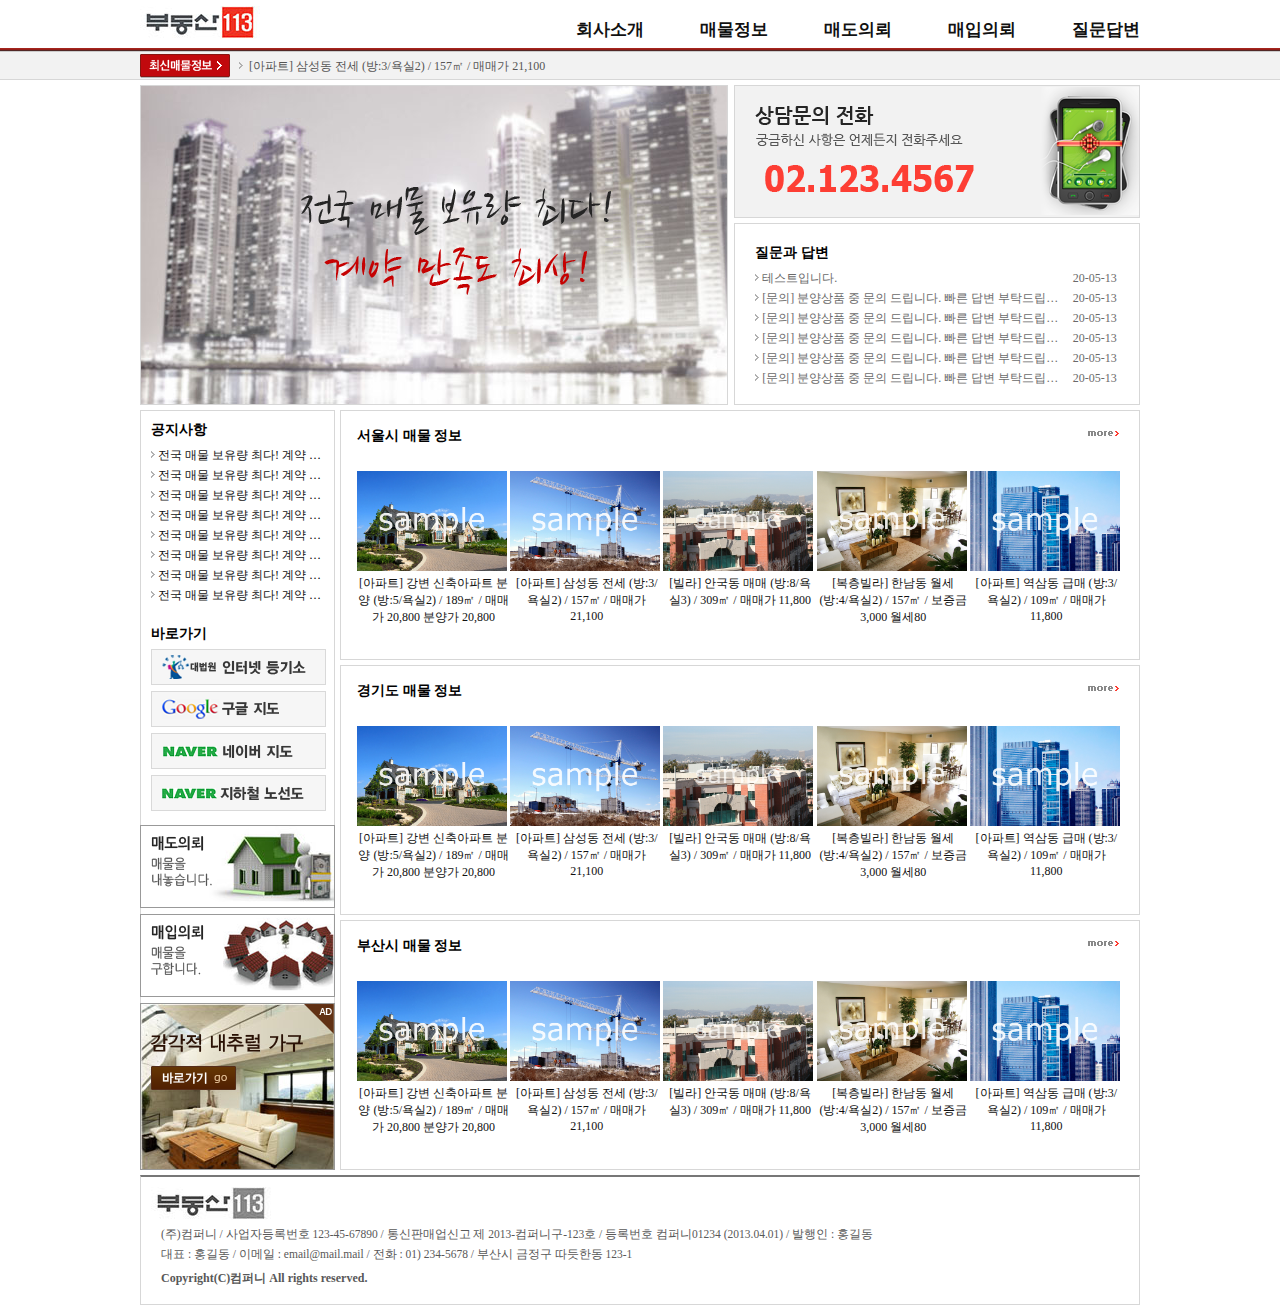
<file: index.html>
<!DOCTYPE html>
<html lang="en">
<head>
    <meta charset="UTF-8">
    <meta name="viewport" content="width=device-width, initial-scale=1.0">
    <link rel="stylesheet" href="css.css">
    <title>부동산113</title>
</head>
    <body>
        <div id="wrapper">
            <header>
                <div>
                    <a href="#">
                        <img src="./images/header_logo.jpg" alt="로고" class="logo"
                    </a>
                    <ul class="gnb">
                        <li>
                            <a href="#">회사소개</a>
                        </li>
                        <li>
                            <a href="#">매물정보</a>
                        </li>
                        <li>
                            <a href="#">매도의뢰</a>
                        </li>
                        <li>
                            <a href="#">매입의뢰</a>
                        </li>
                        <li>
                            <a href="#">질문답변</a>
                        </li>
                    </ul>
                    <div class="latest">
                        <a href="#">
                            <img src="./images/header_txt_latest.gif" alt="최신매물정보">
                        </a>
                        <a href="#">
                            [아파트] 삼성동 전세 (방:3/욕실2) / 157㎡ / 매매가 21,100
                        </a>
                    </div>
                </div>
            </header>
            <main>
                <div>
                    <div class="banner">
                        <img src="./images/main_banner_txt.png" alt="전국 매물 보유량 최다! 계약 만족도 최상!">
                    </div>
                    <div class="call">
                        <img src="./images/main_call_tit.png" alt="상담문의 전화">
                        <img src="./images/main_call_txt.png" alt="궁금하신 사항은 언제든지 전화주세요.">
                        <img src="./images/main_call_num.png" alt="02-123-4567">
                        <img src="./images/main_call_phone.png" alt="전화">
                    </div>
                    <div class="qna">
                        <h3>질문과 답변</h3>
                        <table border="0">
                            <tbody>
                                <tr>
                                    <td>
                                        <img src="./images/ico_latest.gif" alt=">">
                                    </td>
                                    <td><a href="#">테스트입니다.</a></td>
                                    <td>20-05-13</td>
                                </tr>
                                <tr>
                                    <td>
                                        <img src="./images/ico_latest.gif" alt=">">
                                    </td>
                                    <td>
                                        <a href="#">[문의] 분양상품 중 문의 드립니다. 빠른 답변 부탁드립니다.</a>
                                    </td>
                                    <td>20-05-13</td>
                                </tr>
                                <tr>
                                    <td>
                                        <img src="./images/ico_latest.gif" alt=">">
                                    </td>
                                    <td>
                                        <a href="#">[문의] 분양상품 중 문의 드립니다. 빠른 답변 부탁드립니다.</a>
                                    </td>
                                    <td>20-05-13</td>
                                </tr>
                                <tr>
                                    <td>
                                        <img src="./images/ico_latest.gif" alt=">">
                                    </td>
                                    <td>
                                        <a href="#">[문의] 분양상품 중 문의 드립니다. 빠른 답변 부탁드립니다.</a>
                                    </td>
                                    <td>20-05-13</td>
                                </tr>
                                <tr>
                                    <td>
                                        <img src="./images/ico_latest.gif" alt=">">
                                    </td>
                                    <td>
                                        <a href="#">[문의] 분양상품 중 문의 드립니다. 빠른 답변 부탁드립니다.</a>
                                    </td>
                                    <td>20-05-13</td>
                                </tr>
                                <tr>
                                    <td>
                                        <img src="./images/ico_latest.gif" alt=">">
                                    </td>
                                    <td>
                                        <a href="#">[문의] 분양상품 중 문의 드립니다. 빠른 답변 부탁드립니다.</a>
                                    </td>
                                    <td>20-05-13</td>
                                </tr>
                            </tbody>
                        </table>
                    </div>
                </div>
                <section>
                    <aside>
                        <article class="notice">
                            <h3>공지사항</h3>
                            <ul>                            
                                <li><a href="#">전국 매물 보유량 최다! 계약 만족도 최상!.</a></li>
                                <li><a href="#">전국 매물 보유량 최다! 계약 만족도 최상!.</a></li>
                                <li><a href="#">전국 매물 보유량 최다! 계약 만족도 최상!.</a></li>
                                <li><a href="#">전국 매물 보유량 최다! 계약 만족도 최상!.</a></li>
                                <li><a href="#">전국 매물 보유량 최다! 계약 만족도 최상!.</a></li>
                                <li><a href="#">전국 매물 보유량 최다! 계약 만족도 최상!.</a></li>
                                <li><a href="#">전국 매물 보유량 최다! 계약 만족도 최상!.</a></li>
                                <li><a href="#">전국 매물 보유량 최다! 계약 만족도 최상!.</a></li>
                            </ul>
                        </article>
                        <article class="quick">
                            <h3>바로가기</h3>
                            <a href="#">대법원 인터넷 등기소</a>
                            <a href="#">구글 지도</a>
                            <a href="#">네이버 지도</a>
                            <a href="#">지하철 노선도</a>
                        </article>
    
                        <a href="#" class="sell">
                            <img src="./images/aside_sell_txt.png" alt="매도의뢰">
                            <img src="./images/aside_sell_house.jpg" alt="매물을 내놓습니다.">
                        </a>
    
                        <a href="#" class="buy">
                            <img src="./images/aside_buy_txt.png" alt="매입의뢰">
                            <img src="./images/aside_buy_house.jpg" alt="매물을 구합니다.">
                        </a>
    
                        <div class="banner">
                            <img src="./images/aside_banner_ad.png" alt="AD">
                            <img src="./images/aside_banner_txt.png" alt="감각적 내추럴 가구">
                            <a href="#"><img src="./images/aside_banner_go.png" alt="바로가기 go"></a>
                        </div>
                    </aside>
                    <article>
                        <h3>서울시 매물 정보
                            <a href="#"><img src="./images/ico_more.png" alt="더보기"></a>
                        </h3>
                        <ul>
                            <li>
                                <img src="./images/thumbnail_sample1.jpg" alt="샘플 이미지" class="thumb">
                                <a href="#">[아파트] 강변 신축아파트 분양 (방:5/욕실2) / 189㎡ / 매매가 20,800 분양가 20,800</a>
                            </li>
                            <li>
                                <img src="./images/thumbnail_sample2.jpg" alt="샘플 이미지" class="thumb">
                                <a href="#">[아파트] 삼성동 전세 (방:3/욕실2) / 157㎡ / 매매가 21,100</a>
                            </li>
                            <li>
                                <img src="./images/thumbnail_sample3.jpg" alt="샘플 이미지" class="thumb">
                                <a href="#">[빌라] 안국동 매매 (방:8/욕실3) / 309㎡ / 매매가 11,800</a>
                            </li>
                            <li>
                                <img src="./images/thumbnail_sample4.jpg" alt="샘플 이미지" class="thumb">
                                <a href="#">[복층빌라] 한남동 월세 (방:4/욕실2) / 157㎡ / 보증금 3,000 월세80</a>
                            </li>
                            <li>
                                <img src="./images/thumbnail_sample5.jpg" alt="샘플 이미지" class="thumb">
                                <a href="#">[아파트] 역삼동 급매 (방:3/욕실2) / 109㎡ / 매매가 11,800</a>
                            </li>                        
                        </ul>
                    </article>
                    <article>
                        <h3>경기도 매물 정보
                            <a href="#"><img src="./images/ico_more.png" alt="더보기"></a>
                        </h3>
                        <ul>
                            <li>
                                <img src="./images/thumbnail_sample1.jpg" alt="샘플 이미지" class="thumb">
                                <a href="#">[아파트] 강변 신축아파트 분양 (방:5/욕실2) / 189㎡ / 매매가 20,800 분양가 20,800</a>
                            </li>
                            <li>
                                <img src="./images/thumbnail_sample2.jpg" alt="샘플 이미지" class="thumb">
                                <a href="#">[아파트] 삼성동 전세 (방:3/욕실2) / 157㎡ / 매매가 21,100</a>
                            </li>
                            <li>
                                <img src="./images/thumbnail_sample3.jpg" alt="샘플 이미지" class="thumb">
                                <a href="#">[빌라] 안국동 매매 (방:8/욕실3) / 309㎡ / 매매가 11,800</a>
                            </li>
                            <li>
                                <img src="./images/thumbnail_sample4.jpg" alt="샘플 이미지" class="thumb">
                                <a href="#">[복층빌라] 한남동 월세 (방:4/욕실2) / 157㎡ / 보증금 3,000 월세80</a>
                            </li>
                            <li>
                                <img src="./images/thumbnail_sample5.jpg" alt="샘플 이미지" class="thumb">
                                <a href="#">[아파트] 역삼동 급매 (방:3/욕실2) / 109㎡ / 매매가 11,800</a>
                            </li>                        
                        </ul>
                    </article>
                    <article>
                        <h3>부산시 매물 정보
                            <a href="#"><img src="./images/ico_more.png" alt="더보기"></a>
                        </h3>
                        <ul>
                            <li>
                                <img src="./images/thumbnail_sample1.jpg" alt="샘플 이미지" class="thumb">
                                <a href="#">[아파트] 강변 신축아파트 분양 (방:5/욕실2) / 189㎡ / 매매가 20,800 분양가 20,800</a>
                            </li>
                            <li>
                                <img src="./images/thumbnail_sample2.jpg" alt="샘플 이미지" class="thumb">
                                <a href="#">[아파트] 삼성동 전세 (방:3/욕실2) / 157㎡ / 매매가 21,100</a>
                            </li>
                            <li>
                                <img src="./images/thumbnail_sample3.jpg" alt="샘플 이미지" class="thumb">
                                <a href="#">[빌라] 안국동 매매 (방:8/욕실3) / 309㎡ / 매매가 11,800</a>
                            </li>
                            <li>
                                <img src="./images/thumbnail_sample4.jpg" alt="샘플 이미지" class="thumb">
                                <a href="#">[복층빌라] 한남동 월세 (방:4/욕실2) / 157㎡ / 보증금 3,000 월세80</a>
                            </li>
                            <li>
                                <img src="./images/thumbnail_sample5.jpg" alt="샘플 이미지" class="thumb">
                                <a href="#">[아파트] 역삼동 급매 (방:3/욕실2) / 109㎡ / 매매가 11,800</a>
                            </li>                        
                        </ul>
                    </article>                
                </section>
            </main>
            <footer>
                <img src="./images/footer_logo.jpg" alt="푸터 로고">
                <p>
                    (주)컴퍼니 / 사업자등록번호 123-45-67890 /   통신판매업신고 제 2013-컴퍼니구-123호 / 등록번호 컴퍼니01234 (2013.04.01) / 발행인 : 홍길동<br>
                    대표 : 홍길동 / 이메일 : email@mail.mail / 전화 : 01) 234-5678 / 부산시 금정구 따듯한동 123-1
                    <span>Copyright(C)컴퍼니 All rights reserved.</span>
                </p>
            </footer>
        </div>
    </body>
</html>
</file>
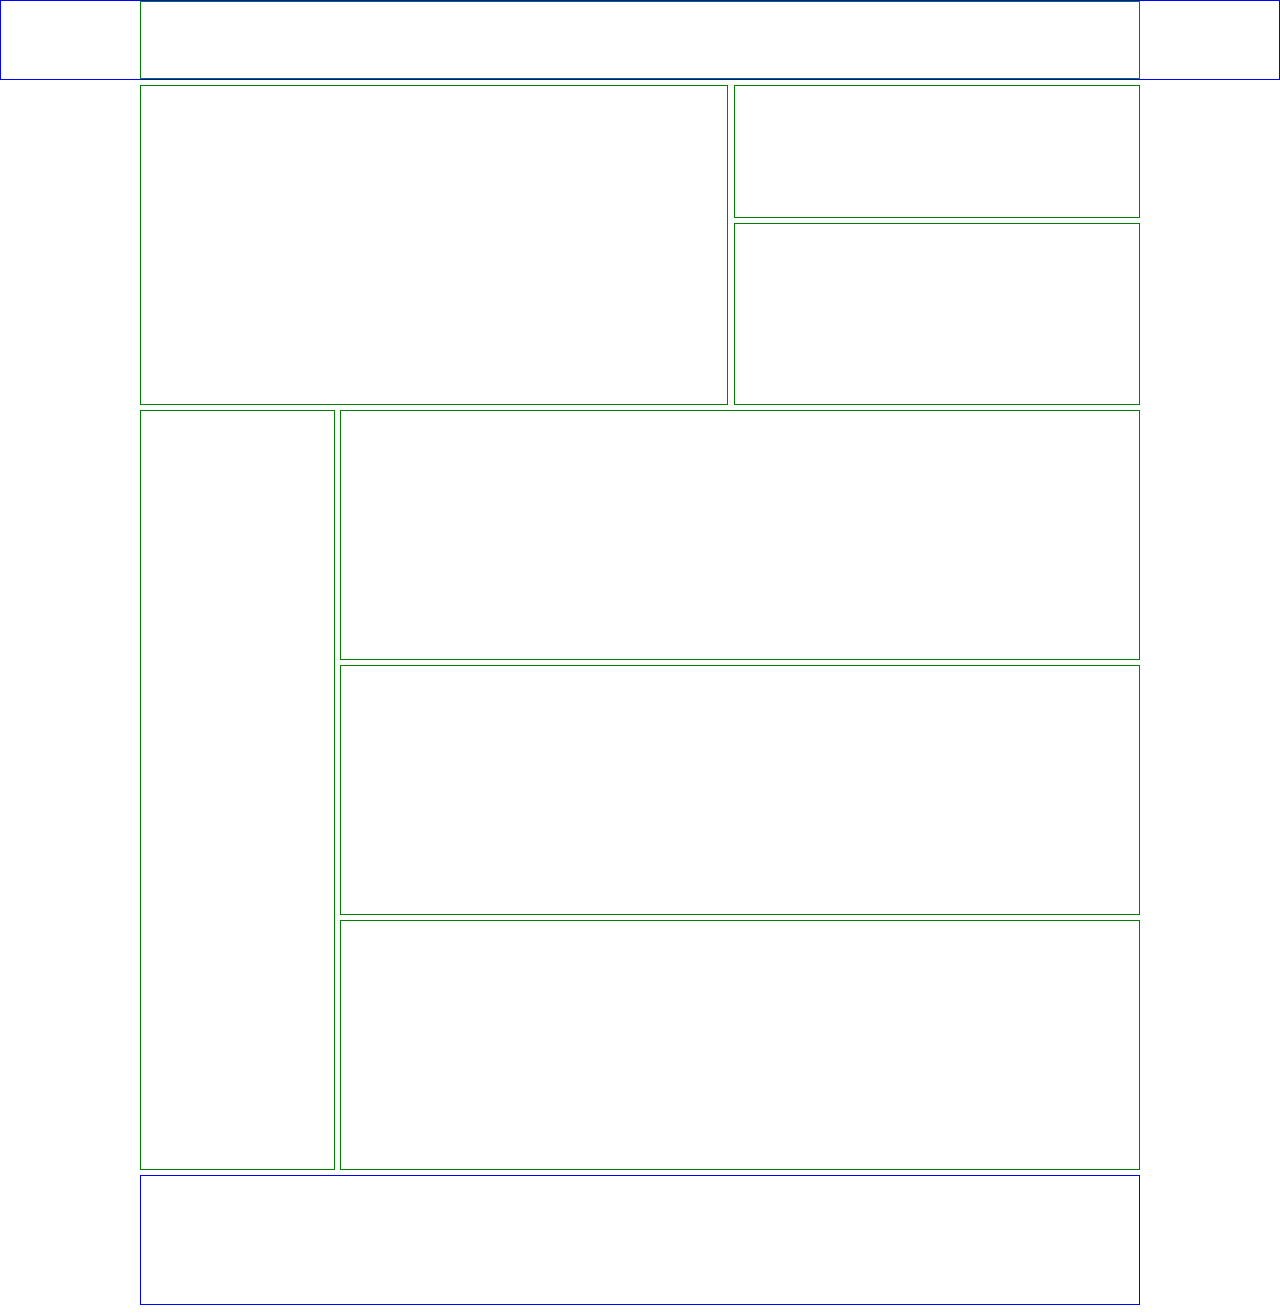
<file: layout.html>
<!DOCTYPE html>
<html lang="en">
<head>
    <meta charset="UTF-8">
    <meta name="viewport" content="width=device-width, initial-scale=1.0">
    <title>부동산 레이아웃</title>
    <style>
        
        * {
            margin: 0;
            padding: 0;
            font: normal 12px '고딕';
        }
        ul, ol {list-style: none;}
        a {text-decoration: none; color: #111;}
        input, textarea {outline: none;}

        #wrapper {
            width: 100%;
            height: auto;
        }

        /* 헤더 */
        header {
            width: 100%;
            height: 80px;
            border: 1px solid blue;
            box-sizing: border-box;
        }

        header > div {
            width: 1000px;
            height: 100%;
            border: 1px solid green;
            box-sizing: border-box;
            margin: 0 auto;
        }


        /* 메인 */
        main {
            width: 1000px;
            height: auto;
            margin: 5px auto;
        }

        main > div {
            overflow: hidden;
        }
        main > div > div {            
            border: 1px solid green;
            box-sizing: border-box;
        }
        main > div > .banner {
            float: left;
            width: 588px;
            height: 320px;
        }
        main > div > .call {
            float: right;
            width: 406px;
            height: 133px;
        }
        main > div > .qna {
            float: right;
            width: 406px;
            height: 182px;
            margin-top: 5px;
        }

        main > section {            
            overflow: hidden;
        }
        main > section > aside {
            float: left;
            width: 195px;
            height: 760px;
            margin-top: 5px;
            border: 1px solid green;
            box-sizing: border-box;
        }
        main > section > article {
            float: right;
            width: 800px;
            height: 250px;
            margin-top: 5px;
            border: 1px solid green;
            box-sizing: border-box;
        }

        /* 푸터 */
        footer {
            width: 1000px;
            height: 130px;
            border: 1px solid blue;
            box-sizing: border-box;
            margin: 0 auto;
            margin-bottom: 10px;
        }
    </style>
</head>
    <body>
        <div id="wrapper">
            <header>
                <div></div>
            </header>
            <main>
                <div>
                    <div class="banner"></div>
                    <div class="call"></div>
                    <div class="qna"></div>
                </div>
                <section>
                    <aside></aside>
                    <article></article>
                    <article></article>
                    <article></article>                
                </section>
            </main>
            <footer></footer>
        </div>
    </body>
    
</html>
</file>
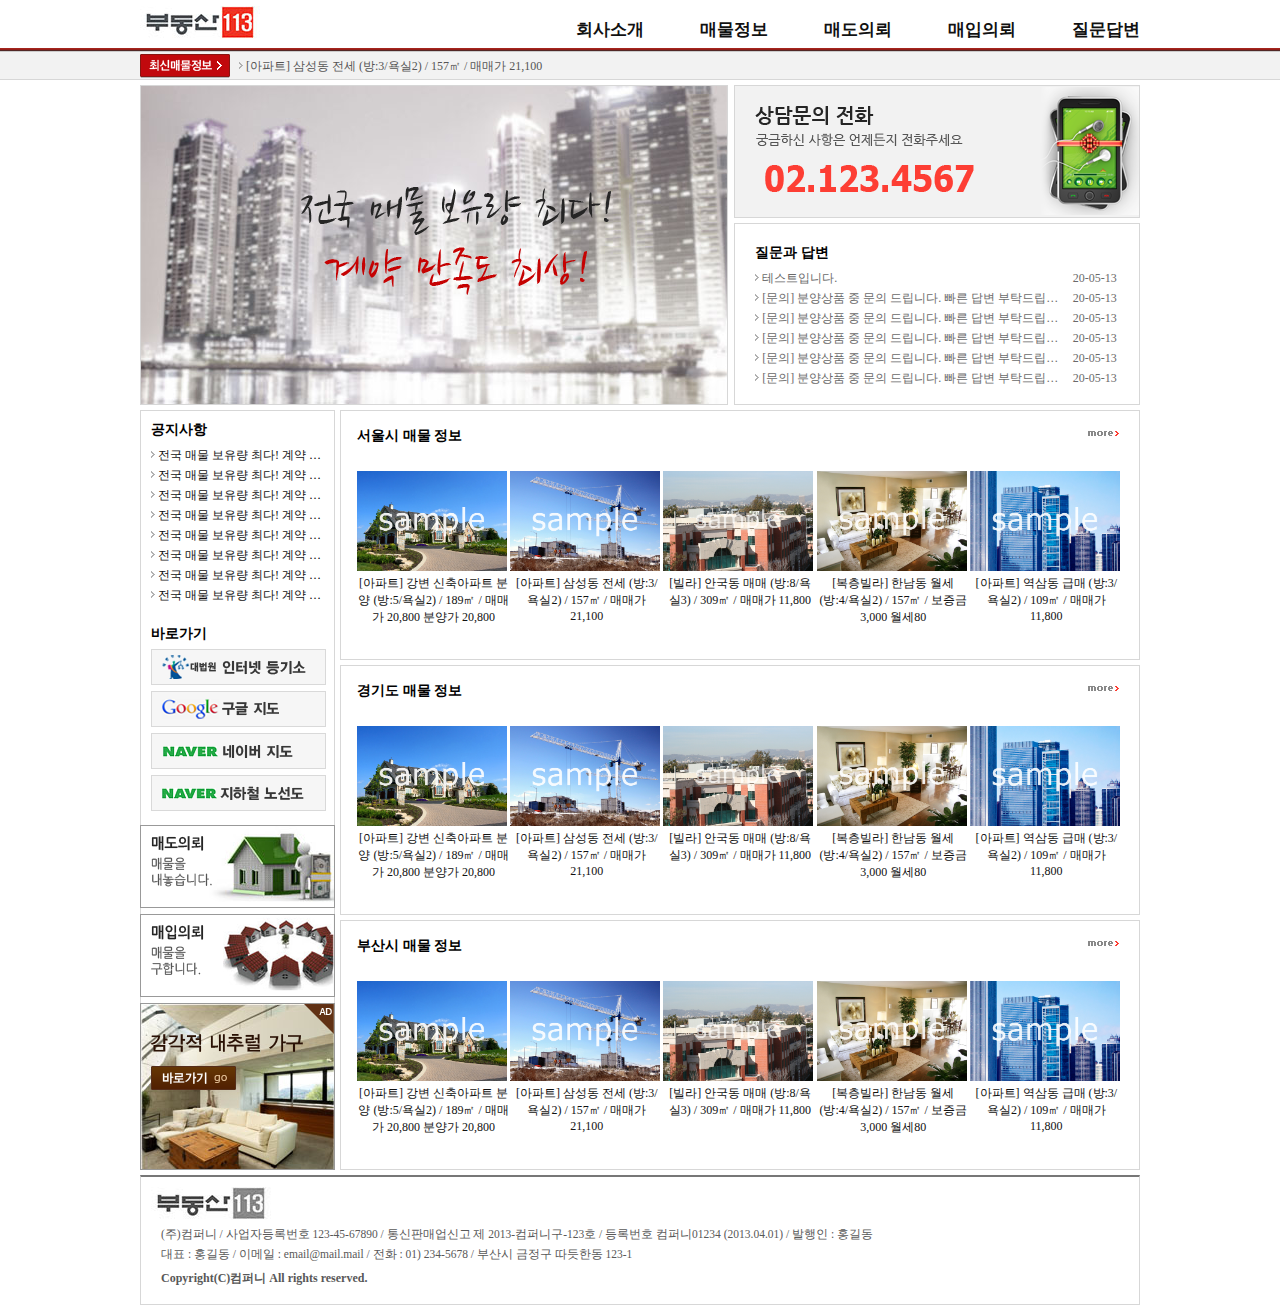
<file: test.html>
<!DOCTYPE html>
<html lang="en">
<head>
    <meta charset="UTF-8">
    <meta name="viewport" content="width=device-width, initial-scale=1.0">
    <title>Document</title>
    <style>
        
        * {
            margin: 0;
            padding: 0;
            font: normal 12px '고딕';
        }
        ul, ol {list-style: none;}
        a {text-decoration: none; color: #111;}
        input, textarea {outline: none;}

        #wrapper {
            width: 100%;
            height: auto;
        }

        /* 헤더 */
        header {
            width: 100%;
            height: 80px;
            background: url('./images/header_bg.gif');
        }

        header > div {
            position: relative;
            width: 1000px;
            height: 100%;            
            margin: 0 auto;
        }

        header .logo {margin-top: 6px;}

        header .gnb {
            float: right;
            width: 620px;
            height: 32px;
            margin-top: 14px;            
            overflow: hidden;
        }
        header .gnb > li {
            float: left;
            width: 20%;
            height: 100%;            
            box-sizing: border-box;
            text-align: right;
        }
        header .gnb > li > a {            
            text-align: right;
            line-height: 32px;
            font-size: 17px;
            font-weight: bolder;            
        }
        header .gnb > li > a:hover {
            color: #7b231f;
        }

        header .latest {
            position: absolute;
            left: 0;
            bottom: 0;
            width: 50%;
            height: 30px;            
            box-sizing: border-box;
        }

        header .latest > a {display: inline-block; color: #555;}
        header .latest > a:nth-child(1) {position: relative; top: 4px;}
        header .latest > a:nth-child(2) {position: relative; top: -4px; left: 6px;}
        header .latest > a:nth-child(2)::before {
            content: url('./images/ico_latest.gif');            
        }
        header .latest > a:nth-child(2):hover {text-decoration: underline;}

        /* 메인 */
        main {
            width: 1000px;
            height: auto;
            margin: 5px auto;
        }

        main > div {
            overflow: hidden;
        }
        main > div > div {            
            border: 1px solid #d7d7d7;
            box-sizing: border-box;
        }
        main > div > .banner {
            float: left;
            width: 588px;
            height: 320px;
            background: url('./images/main_banner_bg.jpg') no-repeat;
            overflow: hidden;
        }

        main > div > .banner > img {
            margin-top: 100px;
            margin-left: 160px;
        }

        main > div > .banner > ul {
            float: right;
            width: 80px;
            height: 100%;
            border-left: 1px solid #d7d7d7;
        }
        main > div > .banner > ul > img {
            display: block;
        }
        main > div > .banner > ul > li {
            width: 100%;
            height: 41px;
            border-top: 1px solid #d7d7d7;
            box-sizing: border-box;
        }
        main > div > .banner > ul > li > a {
            display: block;
            width: 100%;
            height: 100%;
            text-align: center;
            line-height: 40.8px;
            background: #f2f2f2;
            font-weight: bold;
            font-size: 14px;
        }
        main > div > .banner > ul > li > a:hover {background: #fefefe;}

        main > div > .call {
            position: relative;
            float: right;
            width: 406px;
            height: 133px;
            background: #f2f2f2;
        }

        main > div > .call > img {position: absolute;}
        main > div > .call > img:nth-child(1) {left: 20px; top: 20px;}
        main > div > .call > img:nth-child(2) {left: 20px; top: 46px; z-index: 10;}        
        main > div > .call > img:nth-child(3) {left: 30px; bottom: 20px; z-index: 10;}
        main > div > .call > img:nth-child(4) {right: 0; top: 0; z-index: 0;}

        main > div > .qna {
            float: right;
            width: 406px;
            height: 182px;
            margin-top: 5px;
            padding: 20px;
            box-sizing: border-box;
        }

        main > div > .qna > h3 {
            font-weight: bold;
            font-size: 14px;
        }
        main > div > .qna > table {
            width: 100%;
            height: auto;
            border-collapse: collapse;
            border-spacing: 0;
            margin-top: 6px;
        }
        main > div > .qna > table td {color: #6a6a6a;}
        main > div > .qna > table td:nth-child(2) {
            display: inline-block;    
            width: 296px;
            text-overflow: ellipsis;
            overflow: hidden;
            white-space: nowrap;
            line-height: 20px;
        }
        main > div > .qna > table a {color: inherit;}
        main > div > .qna > table a:hover {text-decoration: underline;}


        main > section {            
            overflow: hidden;
        }
        main > section > aside {
            float: left;
            width: 195px;
            height: 760px;
            margin-top: 5px;
            border: 1px solid #d7d7d7;
            box-sizing: border-box;
        }

        main > section > aside > article {
            width: 100%;
            height: 204px;                        
            padding: 10px;            
            box-sizing: border-box;
            overflow: hidden;
        }

        main > section > aside > article > h3 {font-weight: bold; font-size: 14px;}
        main > section > aside > article > ul {margin-top: 6px;}
        main > section > aside > article > ul > li {
            text-overflow: ellipsis;
            white-space: nowrap;
            overflow: hidden;
            line-height: 20px;
        }
        main > section > aside > article > ul > li > a::before {content: url('./images/ico_latest.gif');}
        
        main > section > aside > article > a {
            display: block;
            width: 100%;
            height: 34px;
            border: 1px solid #d9d9d9;
            margin-top: 6px;
            font-size: 0;
            background-color: #f6f6f6;            
            background-repeat: no-repeat;
            background-position: 10px center;
        }

        main > section > aside > article > a:nth-of-type(1) {background-image: url(./images/aside_quick_court.png);}
        main > section > aside > article > a:nth-of-type(2) {background-image: url(./images/aside_quick_google.png);}
        main > section > aside > article > a:nth-of-type(3) {background-image: url(./images/aside_quick_naver_map.png);}
        main > section > aside > article > a:nth-of-type(4) {background-image: url(./images/aside_quick_naver_subway.png);}

        main > section > aside > a {
            position: relative;
            left: -1px;
            display: block;
            width: 195px;
            height: 83px;            
            border: 1px solid #999;
            box-sizing: border-box;
            overflow: hidden;
            margin-top: 6px;
        }

        main > section > aside > a > img:nth-child(1){position: absolute; left: 10px; top: 10px;}
        main > section > aside > a > img:nth-child(2){float: right;}

        main > section > aside > .banner {
            position: relative;
            left: -1px;
            width: 195px;
            height: 167px;
            box-sizing: border-box;
            border: 1px solid #999;
            margin-top: 6px;
            background-image: url('./images/aside_banner_bg.jpg');            
        }      

        main > section > aside > .banner > img:nth-child(1) {float: right;}
        main > section > aside > .banner > img:nth-child(2) {margin-left: 10px; margin-top: 30px;}
        main > section > aside > .banner > a > img {margin-left: 10px; margin-top: 10px;}

        main > section > article {
            float: right;
            width: 800px;
            height: 250px;
            margin-top: 5px;
            padding: 16px;
            border: 1px solid #d7d7d7;
            box-sizing: border-box;
        }

        main > section > article > h3 {            
            font-size: 14px;
            font-weight: bold;        
        }

        main > section > article > h3 > a { float: right; }

        main > section > article > ul {
            width: 100%;
            height: auto;
            overflow: hidden;
            margin-top: 26px;
        }
        main > section > article > ul > li {
            float: left;
            width: 20%;
            height: 100%;
        }
        main > section > article > ul .thumb {
            width: 150px;
            height: 100px;
        }

        main > section > article > ul > li > a {
            display: block;
            text-align: center;
        }

        main > section > article > ul > li > a:hover {text-decoration: underline;}     

        /* 푸터 */
        footer {
            width: 1000px;
            height: 130px;
            border: 1px solid #d7d7d7;
            border-top: 2px solid #777777;
            padding: 10px;
            box-sizing: border-box;
            margin: 0 auto;
            margin-bottom: 10px;
        }

        footer > p {
            font-size: 11.5px;
            color: #585858;
            line-height: 20px;
            margin-left: 10px;
        }

        footer > p > span {
            display: block;
            margin-top: 6px;
            font-weight: bold;
        }

    
    </style>
</head>
<body>
    <div id="wrapper">
        <header>
            <div>
                <a href="#"><img src="./images/header_logo.jpg" alt="로고" class="logo"></a>
                               
                <ul class="gnb">
                    <li><a href="#">회사소개</a></li>
                    <li><a href="#">매물정보</a></li>
                    <li><a href="#">매도의뢰</a></li>
                    <li><a href="#">매입의뢰</a></li>
                    <li><a href="#">질문답변</a></li>
                </ul>

                <div class="latest">
                    <a href="#"><img src="./images/header_txt_latest.gif" alt="최신매물정보"></a>
                    <a href="#">[아파트] 삼성동 전세 (방:3/욕실2) / 157㎡ / 매매가 21,100</a>
                </div>
            </div>
        </header>
        <main>
            <div>
                <div class="banner">
                    <img src="./images/main_banner_txt.png" alt="전국 매물 보유량 최다! 계약 만족도 최상!">                   
                </div>
                <div class="call">
                    <img src="./images/main_call_tit.png" alt="상담문의 전화">
                    <img src="./images/main_call_txt.png" alt="궁금하신 사항은 언제든지 전화주세요.">                    
                    <img src="./images/main_call_num.png" alt="02-123-4567">
                    <img src="./images/main_call_phone.png" alt="전화">
                </div>
                <div class="qna">
                    <h3>질문과 답변</h3>
                    <table border="0">
                        <tbody><tr>
                            <td><img src="./images/ico_latest.gif" alt=">"></td>
                            <td><a href="#">테스트입니다.</a></td>
                            <td>20-05-13</td>
                        </tr>
                        <tr>
                            <td><img src="./images/ico_latest.gif" alt=">"></td>
                            <td><a href="#">[문의] 분양상품 중 문의 드립니다. 빠른 답변 부탁드립니다.</a></td>
                            <td>20-05-13</td>
                        </tr>
                        <tr>
                            <td><img src="./images/ico_latest.gif" alt=">"></td>
                            <td><a href="#">[문의] 분양상품 중 문의 드립니다. 빠른 답변 부탁드립니다.</a></td>
                            <td>20-05-13</td>
                        </tr>
                        <tr>
                            <td><img src="./images/ico_latest.gif" alt=">"></td>
                            <td><a href="#">[문의] 분양상품 중 문의 드립니다. 빠른 답변 부탁드립니다.</a></td>
                            <td>20-05-13</td>
                        </tr>
                        <tr>
                            <td><img src="./images/ico_latest.gif" alt=">"></td>
                            <td><a href="#">[문의] 분양상품 중 문의 드립니다. 빠른 답변 부탁드립니다.</a></td>
                            <td>20-05-13</td>
                        </tr>
                        <tr>
                            <td><img src="./images/ico_latest.gif" alt=">"></td>
                            <td><a href="#">[문의] 분양상품 중 문의 드립니다. 빠른 답변 부탁드립니다.</a></td>
                            <td>20-05-13</td>
                        </tr>
                    </tbody></table>
                </div>
            </div>
            <section>
                <aside>
                    <article class="notice">
                        <h3>공지사항</h3>
                        <ul>                            
                            <li><a href="#">전국 매물 보유량 최다! 계약 만족도 최상!.</a></li>
                            <li><a href="#">전국 매물 보유량 최다! 계약 만족도 최상!.</a></li>
                            <li><a href="#">전국 매물 보유량 최다! 계약 만족도 최상!.</a></li>
                            <li><a href="#">전국 매물 보유량 최다! 계약 만족도 최상!.</a></li>
                            <li><a href="#">전국 매물 보유량 최다! 계약 만족도 최상!.</a></li>
                            <li><a href="#">전국 매물 보유량 최다! 계약 만족도 최상!.</a></li>
                            <li><a href="#">전국 매물 보유량 최다! 계약 만족도 최상!.</a></li>
                            <li><a href="#">전국 매물 보유량 최다! 계약 만족도 최상!.</a></li>
                        </ul>
                    </article>
                    <article class="quick">
                        <h3>바로가기</h3>
                        <a href="#">대법원 인터넷 등기소</a>
                        <a href="#">구글 지도</a>
                        <a href="#">네이버 지도</a>
                        <a href="#">지하철 노선도</a>
                    </article>

                    <a href="#" class="sell">
                        <img src="./images/aside_sell_txt.png" alt="매도의뢰">
                        <img src="./images/aside_sell_house.jpg" alt="매물을 내놓습니다.">
                    </a>

                    <a href="#" class="buy">
                        <img src="./images/aside_buy_txt.png" alt="매입의뢰">
                        <img src="./images/aside_buy_house.jpg" alt="매물을 구합니다.">
                    </a>

                    <div class="banner">
                        <img src="./images/aside_banner_ad.png" alt="AD">
                        <img src="./images/aside_banner_txt.png" alt="감각적 내추럴 가구">
                        <a href="#"><img src="./images/aside_banner_go.png" alt="바로가기 go"></a>
                    </div>


                </aside>
                <article>
                    <h3>서울시 매물 정보<a href="#"><img src="./images/ico_more.png" alt="더보기"></a></h3>
                    
                    <ul>
                        <li>
                            <img src="./images/thumbnail_sample1.jpg" alt="샘플 이미지" class="thumb">
                            <a href="#">[아파트] 강변 신축아파트 분양 (방:5/욕실2) / 189㎡ / 매매가 20,800 분양가 20,800</a>
                        </li>
                        <li>
                            <img src="./images/thumbnail_sample2.jpg" alt="샘플 이미지" class="thumb">
                            <a href="#">[아파트] 삼성동 전세 (방:3/욕실2) / 157㎡ / 매매가 21,100</a>
                        </li>
                        <li>
                            <img src="./images/thumbnail_sample3.jpg" alt="샘플 이미지" class="thumb">
                            <a href="#">[빌라] 안국동 매매 (방:8/욕실3) / 309㎡ / 매매가 11,800</a>
                        </li>
                        <li>
                            <img src="./images/thumbnail_sample4.jpg" alt="샘플 이미지" class="thumb">
                            <a href="#">[복층빌라] 한남동 월세 (방:4/욕실2) / 157㎡ / 보증금 3,000 월세80</a>
                        </li>
                        <li>
                            <img src="./images/thumbnail_sample5.jpg" alt="샘플 이미지" class="thumb">
                            <a href="#">[아파트] 역삼동 급매 (방:3/욕실2) / 109㎡ / 매매가 11,800</a>
                        </li>                        
                    </ul>
                </article>
                <article>
                    <h3>경기도 매물 정보<a href="#"><img src="./images/ico_more.png" alt="더보기"></a></h3>
                    
                    <ul>
                        <li>
                            <img src="./images/thumbnail_sample1.jpg" alt="샘플 이미지" class="thumb">
                            <a href="#">[아파트] 강변 신축아파트 분양 (방:5/욕실2) / 189㎡ / 매매가 20,800 분양가 20,800</a>
                        </li>
                        <li>
                            <img src="./images/thumbnail_sample2.jpg" alt="샘플 이미지" class="thumb">
                            <a href="#">[아파트] 삼성동 전세 (방:3/욕실2) / 157㎡ / 매매가 21,100</a>
                        </li>
                        <li>
                            <img src="./images/thumbnail_sample3.jpg" alt="샘플 이미지" class="thumb">
                            <a href="#">[빌라] 안국동 매매 (방:8/욕실3) / 309㎡ / 매매가 11,800</a>
                        </li>
                        <li>
                            <img src="./images/thumbnail_sample4.jpg" alt="샘플 이미지" class="thumb">
                            <a href="#">[복층빌라] 한남동 월세 (방:4/욕실2) / 157㎡ / 보증금 3,000 월세80</a>
                        </li>
                        <li>
                            <img src="./images/thumbnail_sample5.jpg" alt="샘플 이미지" class="thumb">
                            <a href="#">[아파트] 역삼동 급매 (방:3/욕실2) / 109㎡ / 매매가 11,800</a>
                        </li>                        
                    </ul>
                </article>
                <article>
                    <h3>부산시 매물 정보<a href="#"><img src="./images/ico_more.png" alt="더보기"></a></h3>
                    <ul>
                        <li>
                            <img src="./images/thumbnail_sample1.jpg" alt="샘플 이미지" class="thumb">
                            <a href="#">[아파트] 강변 신축아파트 분양 (방:5/욕실2) / 189㎡ / 매매가 20,800 분양가 20,800</a>
                        </li>
                        <li>
                            <img src="./images/thumbnail_sample2.jpg" alt="샘플 이미지" class="thumb">
                            <a href="#">[아파트] 삼성동 전세 (방:3/욕실2) / 157㎡ / 매매가 21,100</a>
                        </li>
                        <li>
                            <img src="./images/thumbnail_sample3.jpg" alt="샘플 이미지" class="thumb">
                            <a href="#">[빌라] 안국동 매매 (방:8/욕실3) / 309㎡ / 매매가 11,800</a>
                        </li>
                        <li>
                            <img src="./images/thumbnail_sample4.jpg" alt="샘플 이미지" class="thumb">
                            <a href="#">[복층빌라] 한남동 월세 (방:4/욕실2) / 157㎡ / 보증금 3,000 월세80</a>
                        </li>
                        <li>
                            <img src="./images/thumbnail_sample5.jpg" alt="샘플 이미지" class="thumb">
                            <a href="#">[아파트] 역삼동 급매 (방:3/욕실2) / 109㎡ / 매매가 11,800</a>
                        </li>                        
                    </ul>

                </article>                
            </section>
        </main>
        <footer>
            <img src="./images/footer_logo.jpg" alt="푸터 로고">
            <p>
                (주)컴퍼니 / 사업자등록번호 123-45-67890 /   통신판매업신고 제 2013-컴퍼니구-123호 / 등록번호 컴퍼니01234 (2013.04.01) / 발행인 : 홍길동<br>
                대표 : 홍길동 / 이메일 : email@mail.mail / 전화 : 01) 234-5678 / 부산시 금정구 따듯한동 123-1
                <span>Copyright(C)컴퍼니 All rights reserved.</span>
            </p>
        </footer>
    </div>

</body>
</html>
</file>
<file: css.css>
* {
        margin: 0;
        padding: 0;
        font: normal 12px '고딕';
    }
    ul, ol {list-style: none;}
    a {text-decoration: none; color: #111;}
    input, textarea {outline: none;}

    #wrapper {
        width: 100%;
        height: auto;
    }

    /* 헤더 */
    header {
        width: 100%;
        height: 80px;
        background: url('./images/header_bg.gif');
    }

    header > div {
        position: relative;
        width: 1000px;
        height: 100%;            
        margin: 0 auto;
    }

    header .logo {margin-top: 6px;}

    header .gnb {
        float: right;
        width: 620px;
        height: 32px;
        margin-top: 14px;            
        overflow: hidden;
    }
    header .gnb > li {
        float: left;
        width: 20%;
        height: 100%;            
        box-sizing: border-box;
        text-align: right;
    }
    header .gnb > li > a {            
        text-align: right;
        line-height: 32px;
        font-size: 17px;
        font-weight: bolder;            
    }
    header .gnb > li > a:hover {
        color: #7b231f;
    }

    header .latest {
        position: absolute;
        left: 0;
        bottom: 0;
        width: 50%;
        height: 30px;            
        box-sizing: border-box;
    }

    header .latest > a {display: inline-block; color: #555;}
    header .latest > a:nth-child(1) {position: relative; top: 4px;}
    header .latest > a:nth-child(2) {position: relative; top: -4px; left: 6px;}
    header .latest > a:nth-child(2)::before {
        content: url('./images/ico_latest.gif');            
    }
    header .latest > a:nth-child(2):hover {text-decoration: underline;}

    /* 메인 */
    main {
        width: 1000px;
        height: auto;
        margin: 5px auto;
    }

    main > div {
        overflow: hidden;
    }
    main > div > div {            
        border: 1px solid #d7d7d7;
        box-sizing: border-box;
    }
    main > div > .banner {
        float: left;
        width: 588px;
        height: 320px;
        background: url('./images/main_banner_bg.jpg') no-repeat;
        overflow: hidden;
    }

    main > div > .banner > img {
        margin-top: 100px;
        margin-left: 160px;
    }

    main > div > .banner > ul {
        float: right;
        width: 80px;
        height: 100%;
        border-left: 1px solid #d7d7d7;
    }
    main > div > .banner > ul > img {
        display: block;
    }
    main > div > .banner > ul > li {
        width: 100%;
        height: 41px;
        border-top: 1px solid #d7d7d7;
        box-sizing: border-box;
    }
    main > div > .banner > ul > li > a {
        display: block;
        width: 100%;
        height: 100%;
        text-align: center;
        line-height: 40.8px;
        background: #f2f2f2;
        font-weight: bold;
        font-size: 14px;
    }
    main > div > .banner > ul > li > a:hover {background: #fefefe;}

    main > div > .call {
        position: relative;
        float: right;
        width: 406px;
        height: 133px;
        background: #f2f2f2;
    }

    main > div > .call > img {position: absolute;}
    main > div > .call > img:nth-child(1) {left: 20px; top: 20px;}
    main > div > .call > img:nth-child(2) {left: 20px; top: 46px; z-index: 10;}        
    main > div > .call > img:nth-child(3) {left: 30px; bottom: 20px; z-index: 10;}
    main > div > .call > img:nth-child(4) {right: 0; top: 0; z-index: 0;}

    main > div > .qna {
        float: right;
        width: 406px;
        height: 182px;
        margin-top: 5px;
        padding: 20px;
        box-sizing: border-box;
    }

    main > div > .qna > h3 {
        font-weight: bold;
        font-size: 14px;
    }
    main > div > .qna > table {
        width: 100%;
        height: auto;
        border-collapse: collapse;
        border-spacing: 0;
        margin-top: 6px;
    }
    main > div > .qna > table td {color: #6a6a6a;}
    main > div > .qna > table td:nth-child(2) {
        display: inline-block;    
        width: 296px;
        text-overflow: ellipsis;
        overflow: hidden;
        white-space: nowrap;
        line-height: 20px;
    }
    main > div > .qna > table a {color: inherit;}
    main > div > .qna > table a:hover {text-decoration: underline;}


    main > section {            
        overflow: hidden;
    }
    main > section > aside {
        float: left;
        width: 195px;
        height: 760px;
        margin-top: 5px;
        border: 1px solid #d7d7d7;
        box-sizing: border-box;
    }

    main > section > aside > article {
        width: 100%;
        height: 204px;                        
        padding: 10px;            
        box-sizing: border-box;
        overflow: hidden;
    }

    main > section > aside > article > h3 {font-weight: bold; font-size: 14px;}
    main > section > aside > article > ul {margin-top: 6px;}
    main > section > aside > article > ul > li {
        text-overflow: ellipsis;
        white-space: nowrap;
        overflow: hidden;
        line-height: 20px;
    }
    main > section > aside > article > ul > li > a::before {content: url('./images/ico_latest.gif');}
    
    main > section > aside > article > a {
        display: block;
        width: 100%;
        height: 34px;
        border: 1px solid #d9d9d9;
        margin-top: 6px;
        font-size: 0;
        background-color: #f6f6f6;            
        background-repeat: no-repeat;
        background-position: 10px center;
    }

    main > section > aside > article > a:nth-of-type(1) {background-image: url(./images/aside_quick_court.png);}
    main > section > aside > article > a:nth-of-type(2) {background-image: url(./images/aside_quick_google.png);}
    main > section > aside > article > a:nth-of-type(3) {background-image: url(./images/aside_quick_naver_map.png);}
    main > section > aside > article > a:nth-of-type(4) {background-image: url(./images/aside_quick_naver_subway.png);}

    main > section > aside > a {
        position: relative;
        left: -1px;
        display: block;
        width: 195px;
        height: 83px;            
        border: 1px solid #999;
        box-sizing: border-box;
        overflow: hidden;
        margin-top: 6px;
    }

    main > section > aside > a > img:nth-child(1){position: absolute; left: 10px; top: 10px;}
    main > section > aside > a > img:nth-child(2){float: right;}

    main > section > aside > .banner {
        position: relative;
        left: -1px;
        width: 195px;
        height: 167px;
        box-sizing: border-box;
        border: 1px solid #999;
        margin-top: 6px;
        background-image: url('./images/aside_banner_bg.jpg');            
    }      

    main > section > aside > .banner > img:nth-child(1) {float: right;}
    main > section > aside > .banner > img:nth-child(2) {margin-left: 10px; margin-top: 30px;}
    main > section > aside > .banner > a > img {margin-left: 10px; margin-top: 10px;}

    main > section > article {
        float: right;
        width: 800px;
        height: 250px;
        margin-top: 5px;
        padding: 16px;
        border: 1px solid #d7d7d7;
        box-sizing: border-box;
    }

    main > section > article > h3 {            
        font-size: 14px;
        font-weight: bold;        
    }

    main > section > article > h3 > a { float: right; }

    main > section > article > ul {
        width: 100%;
        height: auto;
        overflow: hidden;
        margin-top: 26px;
    }
    main > section > article > ul > li {
        float: left;
        width: 20%;
        height: 100%;
    }
    main > section > article > ul .thumb {
        width: 150px;
        height: 100px;
    }

    main > section > article > ul > li > a {
        display: block;
        text-align: center;
    }

    main > section > article > ul > li > a:hover {text-decoration: underline;}     

    /* 푸터 */
    footer {
        width: 1000px;
        height: 130px;
        border: 1px solid #d7d7d7;
        border-top: 2px solid #777777;
        padding: 10px;
        box-sizing: border-box;
        margin: 0 auto;
        margin-bottom: 10px;
    }

    footer > p {
        font-size: 11.5px;
        color: #585858;
        line-height: 20px;
        margin-left: 10px;
    }

    footer > p > span {
        display: block;
        margin-top: 6px;
        font-weight: bold;
    }
</file>
